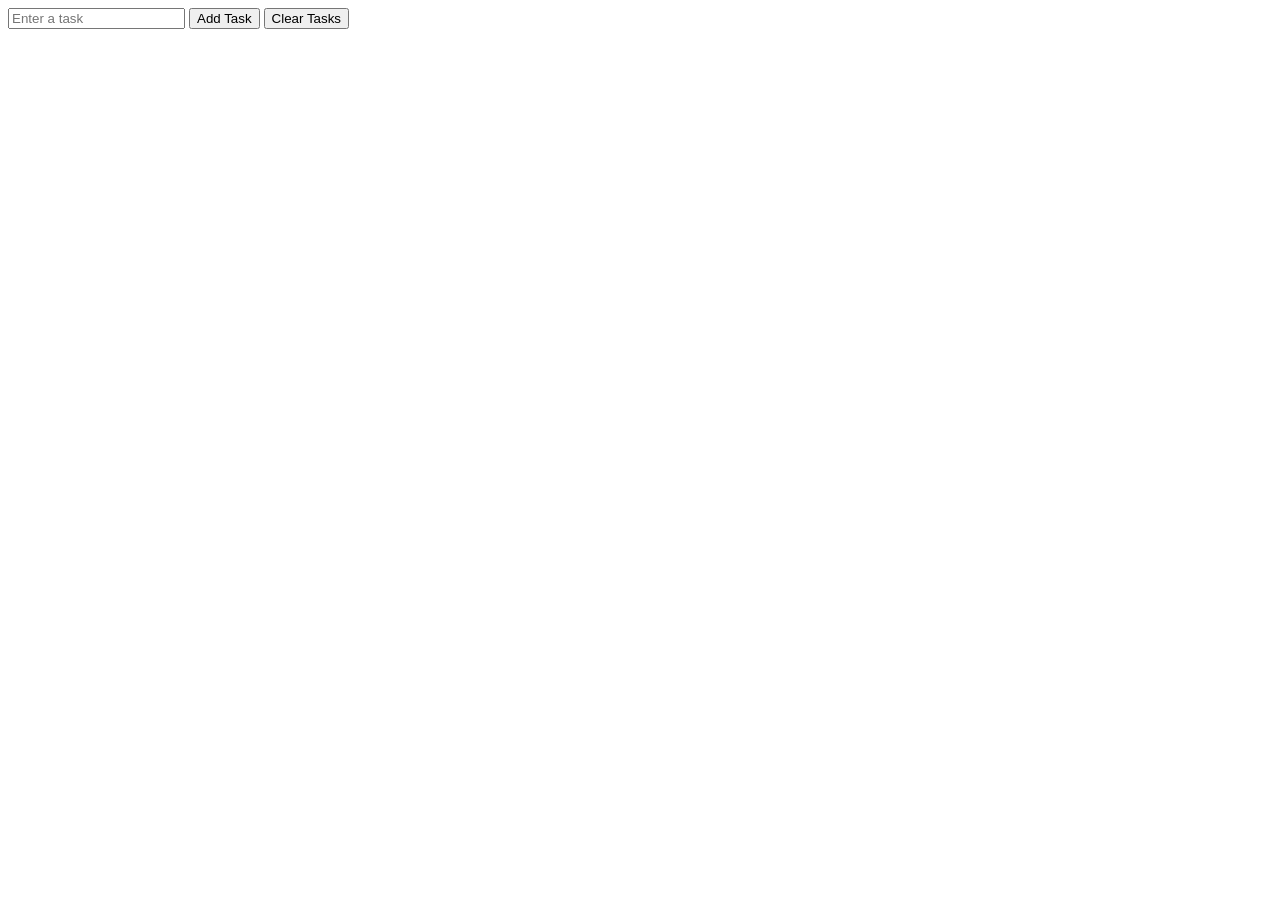
<file: correction-exercice-todo/index.html>
<!DOCTYPE html>
<html lang="en">

<head>
  <meta charset="UTF-8">
  <meta name="viewport" content="width=device-width, initial-scale=1.0">
  <title>Document</title>
  <script src="./script.js" defer></script>
  <link rel="stylesheet" href="style.css">
</head>

<body>

  <div>
    <input type="text" name="taskname" id="taskname" placeholder="Enter a task">
    <button id="addTaskBtn">Add Task</button>
    <button id="clearTasksBtn">Clear Tasks</button>
  </div>

  <div>
    <ul id="tasks"></ul>
  </div>
  
</body>

</html>
</file>
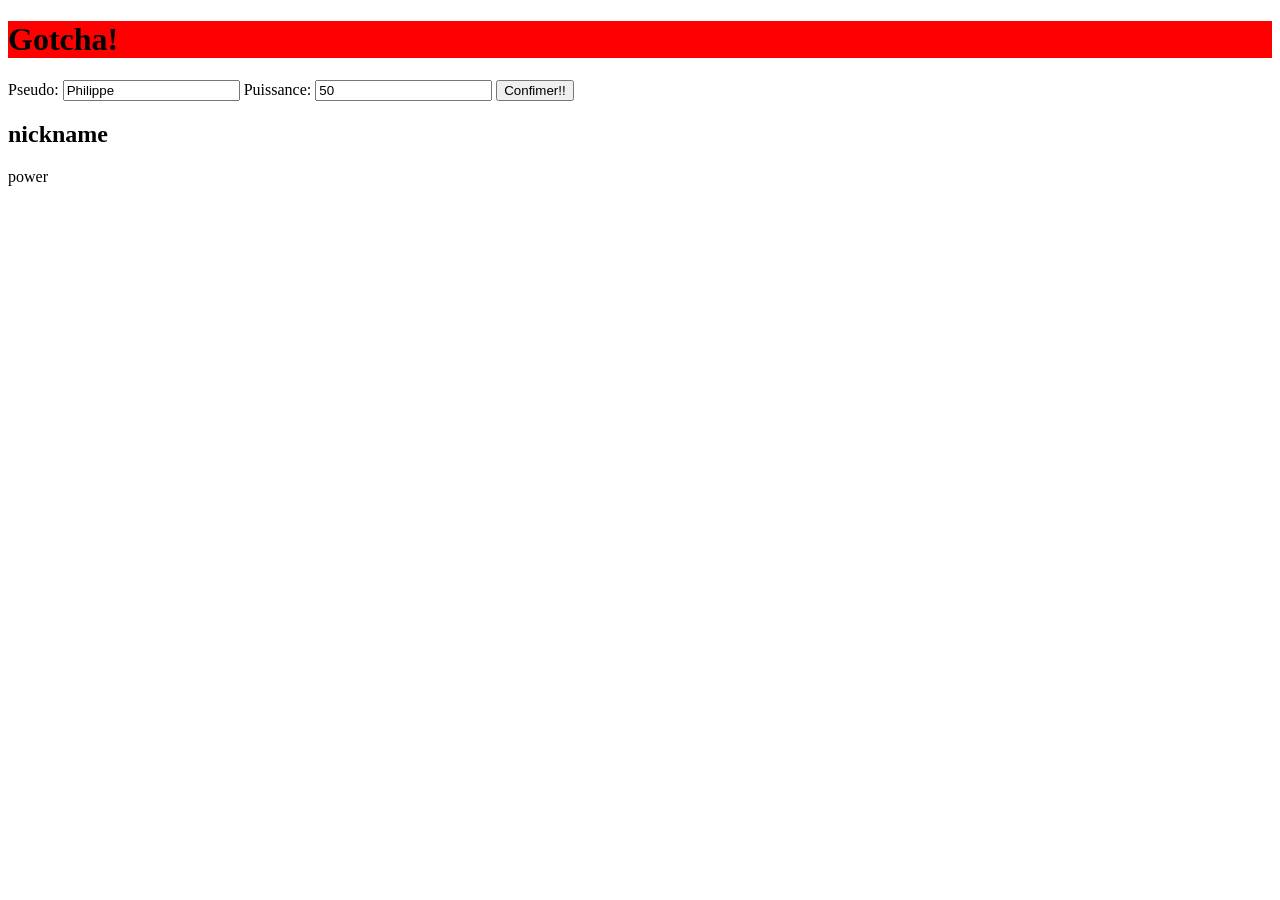
<file: jour1/02-manipulation-dom.html>
<!doctype html>
<html lang="en">
  <head>
    <meta charset="UTF-8" />
    <meta name="viewport" content="width=device-width, initial-scale=1.0" />
    <title>Document</title>
    <link rel="stylesheet" href="css/02-manipulation-dom.css" />
    <script src="scripts/02-manipulation-dom.js" defer></script>
  </head>
  <body>
    <h1 id="main-title" class="bg-red">Titre principale</h1>
    <label for="nickname-input">Pseudo:</label>
    <input id="nickname-input" type="text" value="Philippe" />

    <label for="power-input">Puissance:</label>
    <input id="power-input" type="number" value="50" />

    <button id="btn-form">Confimer!!</button>

    <div id="details">
      <h2>nickname</h2>
      <p>power</p>
    </div>
  </body>
</html>
</file>
<file: correction-exercice-todo/style.css>
.isDone {
  text-decoration: line-through;
  color: #fa6868;
}
</file>
<file: jour1/css/02-manipulation-dom.css>
.bg-red {
  background-color: red;
}

.green {
  color: green;
}
</file>
